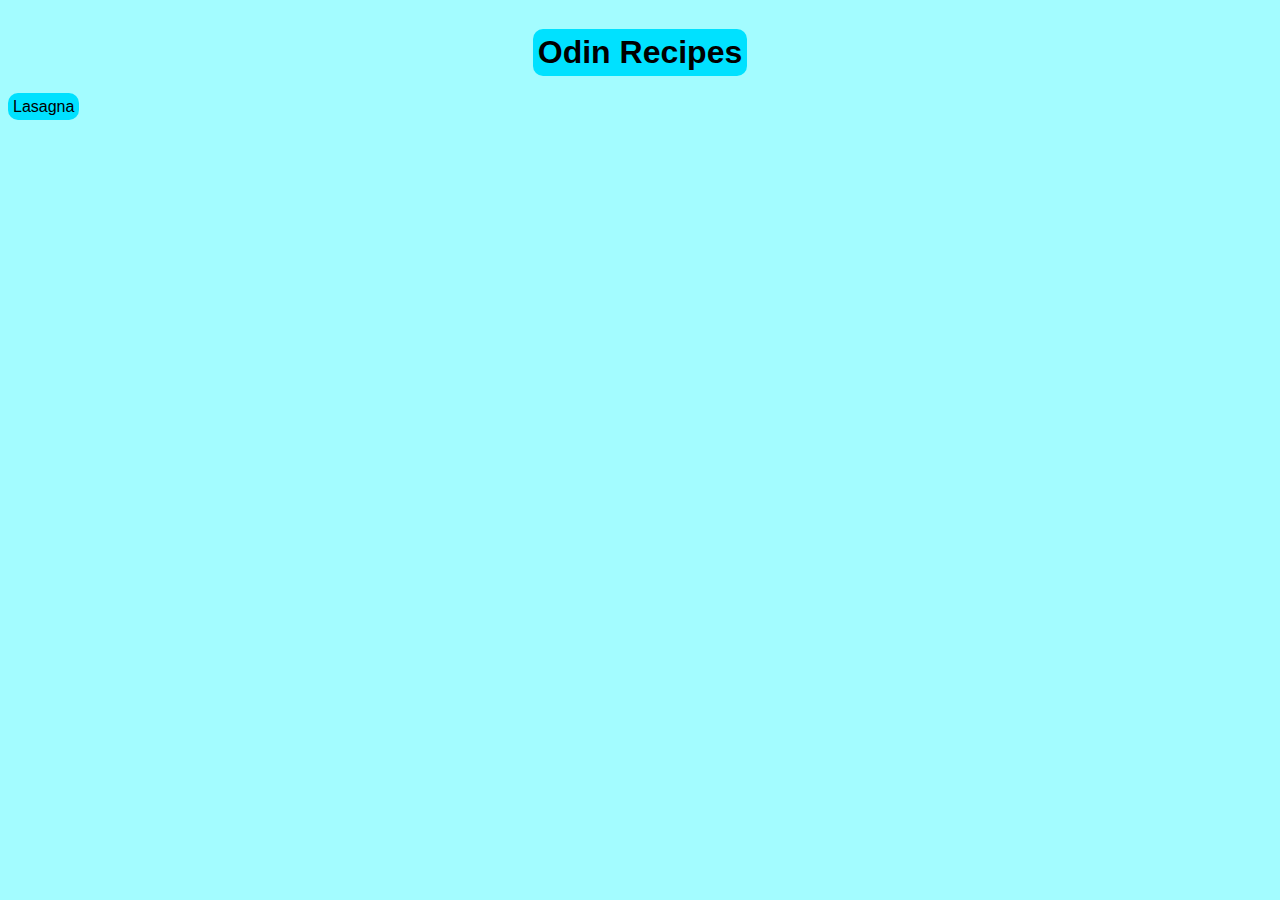
<file: index.html>
<!DOCTYPE html>
<html lang="en">
<head>
    <meta charset="UTF-8">
    <meta name="viewport" content="width=device-width, initial-scale=1.0">
    <title>Document</title>
    <link rel="stylesheet" href="../recipes-style/style.css">
</head>
<body>
    <div class="divTitle">
        <h1 class="title">Odin Recipes</h1>
    </div>
    
    <a class="link" href="./recipes/lasagna.html">Lasagna</a>
</body>
</html>
</file>
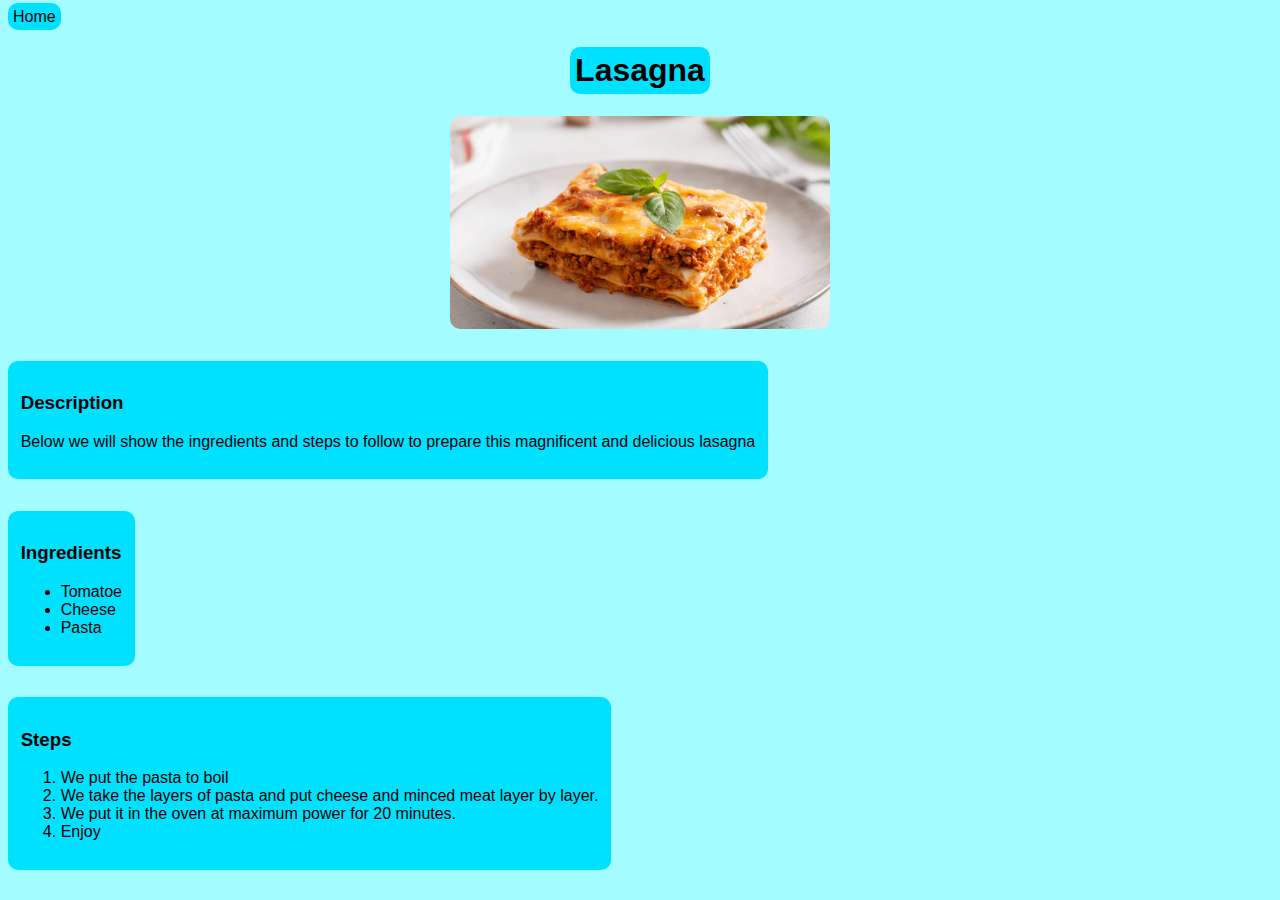
<file: recipes/lasagna.html>
<!DOCTYPE html>
<html lang="en">
<head>
    <meta charset="UTF-8">
    <meta name="viewport" content="width=device-width, initial-scale=1.0">
    <title>Document</title>
    <link rel="stylesheet" href="../recipes-style/style.css">
</head>
<body>
    <a class="link" href="../index.html">Home</a>

    <div class="divTitle">
        <h1 class="title">Lasagna</h1>
    </div>
    

    <img src="../images/lasagna.png" alt="Image of lasagna" style="width: 30%; height: 30%;"/>

    <div class="content">
        <h3>Description</h3>
        <p>Below we will show the ingredients and steps to follow to prepare this magnificent and delicious lasagna</p>
    </div>
    
    <div class="content">
        <h3>Ingredients</h3>
        <ul>
            <li>Tomatoe</li>
            <li>Cheese</li>
            <li>Pasta</li>
        </ul>
    </div>
    
    <div class="content">
        <h3>Steps</h3>
        <ol>
            <li>We put the pasta to boil</li>
            <li>We take the layers of pasta and put cheese and minced meat layer by layer.</li>
            <li>We put it in the oven at maximum power for 20 minutes.</li>
            <li>Enjoy</li>
        </ol>
    </div>
    

</html>
</file>
<file: recipes-style/style.css>
body {
    background-color: rgb(163, 252, 255);
    font-family: Arial, Helvetica, sans-serif;
}

.divTitle {
    text-align: center;
}

.title {
    display: inline-block;
    background-color: rgb(0, 225, 255);
    border-radius: 10px;
    padding: 5px;
}

.link {
    text-decoration: none;
    color: black;
    background-color: rgb(0, 225, 255);
    border-radius: 10px;
    padding: 5px;
}

.link:hover{
    background-color: rgb(0, 157, 255);
}

img {
    display: block;
    margin: auto;
    border-radius: 10px;
}

.content {
    background-color: rgb(0, 225, 255);
    width: fit-content;
    border-radius: 10px;
    margin-top: 2.5%;
    padding: 1%;
}
</file>
